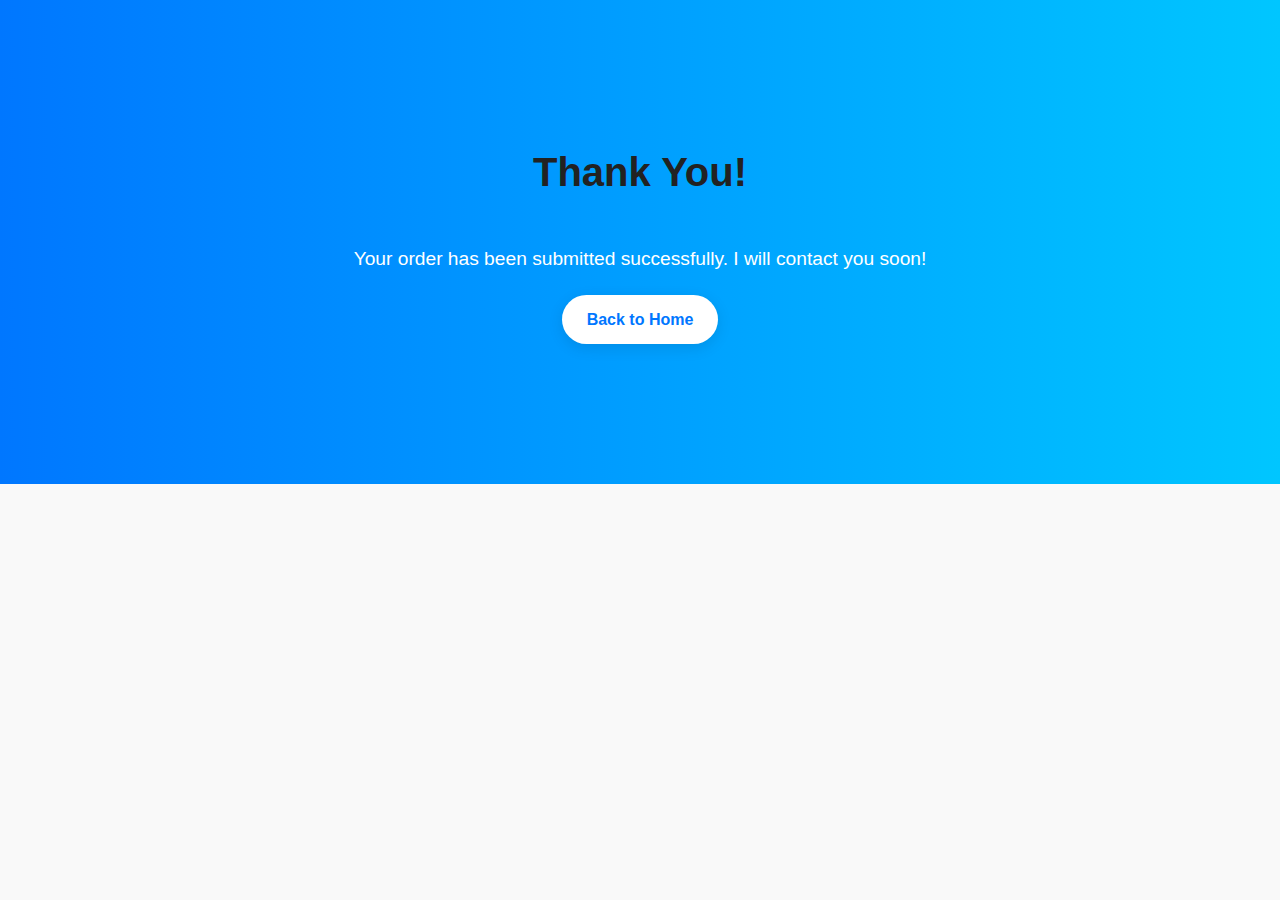
<file: success.html>
<!DOCTYPE html>
<html lang="en">
<head>
  <meta charset="UTF-8">
  <meta name="viewport" content="width=device-width, initial-scale=1">
  <title>Order Success</title>
  <link rel="stylesheet" href="style.css">
</head>
<body>

  <section class="hero">
    <div class="container">
      <h2>Thank You!</h2>
      <p>Your order has been submitted successfully. I will contact you soon!</p>
      <a href="index.html" class="btn">Back to Home</a>
    </div>
  </section>

</body>
</html>
</file>
<file: style.css>
/* Reset and Base Styles */
* {
  margin: 0;
  padding: 0;
  box-sizing: border-box;
}

body {
  font-family: 'Segoe UI', Tahoma, Geneva, Verdana, sans-serif;
  background: #f9f9f9;
  color: #333;
  line-height: 1.6;
}

img {
  max-width: 100%;
  height: auto;
}

.container {
  width: 90%;
  max-width: 1200px;
  margin: auto;
  padding: 40px 0;
}

/* Header */
header {
  background: #fff;
  box-shadow: 0 2px 10px rgba(0,0,0,0.05);
  position: sticky;
  top: 0;
  z-index: 1000;
}



.logo-title {
  display: flex;
  align-items: center;
}

.logo {
  height: 100px;
  margin-right: 20px;
}

header .container {
  display: flex;
  justify-content: space-between;
  align-items: center;
  flex-wrap: wrap;
}


nav ul {
  display: flex;
  list-style: none;
  gap: 20px;
}

nav a {
  text-decoration: none;
  color: #333;
  font-weight: 500;
  position: relative;
}

nav a::after {
  content: '';
  height: 2px;
  background: #0077ff;
  width: 0;
  position: absolute;
  bottom: -5px;
  left: 0;
  transition: width 0.3s;
}

nav a:hover::after {
  width: 100%;
}

/* Hero Section */
.hero {
  background: linear-gradient(to right, #0077ff, #00c6ff);
  color: #fff;
  padding: 100px 0;
  text-align: center;
}

.hero h1 {
  font-size: 3rem;
  margin-bottom: 10px;
}

.hero p {
  font-size: 1.2rem;
  margin-bottom: 20px;
}

.btn {
  display: inline-block;
  background: #fff;
  color: #0077ff;
  padding: 12px 25px;
  border-radius: 30px;
  text-decoration: none;
  font-weight: 600;
  box-shadow: 0 4px 15px rgba(0, 0, 0, 0.1);
  transition: background 0.3s, color 0.3s;
}

.btn:hover {
  background: #0077ff;
  color: #fff;
}

/* Section Titles */
section h2 {
  text-align: center;
  font-size: 2.5rem;
  margin-bottom: 40px;
  color: #222;
}

/* About Section */
.about p {
  max-width: 700px;
  margin: 0 auto;
  text-align: center;
  font-size: 1.1rem;
}

/* Services */
.service-cards {
  display: grid;
  grid-template-columns: repeat(auto-fit, minmax(250px, 1fr));
  gap: 30px;
}

.card {
  background: #fff;
  padding: 25px;
  border-radius: 15px;
  box-shadow: 0 4px 20px rgba(0,0,0,0.05);
  text-align: center;
  transition: transform 0.3s;
}

.card:hover {
  transform: translateY(-10px);
}

.card h3 {
  margin-bottom: 10px;
  color: #0077ff;
}

/* Portfolio */
.gallery {
  display: flex;
  gap: 20px;
  flex-wrap: wrap;
  justify-content: center;
}

.gallery img {
  border-radius: 10px;
  width: 300px;
  height: auto;
  object-fit: cover;
  box-shadow: 0 2px 15px rgba(0, 0, 0, 0.1);
}

/* Order Form */
form {
  display: flex;
  flex-direction: column;
  gap: 15px;
  max-width: 600px;
  margin: 0 auto;
}

input, select, textarea {
  padding: 12px;
  border: 1px solid #ccc;
  border-radius: 8px;
  font-size: 1rem;
}

label {
  font-weight: 500;
  margin-top: 10px;
}

button[type="submit"] {
  background: #0077ff;
  color: white;
  font-weight: bold;
  border: none;
  cursor: pointer;
  transition: background 0.3s;
}

button[type="submit"]:hover {
  background: #005fcc;
}

/* Contact Section */
.contact p {
  text-align: center;
  font-size: 1.1rem;
  margin-bottom: 10px;
}

/* WhatsApp Floating Button */
.whatsapp-float {
  position: fixed;
  bottom: 20px;
  right: 20px;
  z-index: 999;
}

.whatsapp-float img {
  width: 60px;
  height: 60px;
}

/* Footer */
footer {
  background: #222;
  color: #fff;
  text-align: center;
  padding: 25px 0;
  margin-top: 50px;
}

/* Responsive Adjustments */
@media (max-width: 768px) {
  nav ul {
    flex-direction: column;
    background: white;
    padding: 20px;
    border-radius: 10px;
    display: none;
  }

  header .container {
    flex-direction: column;
    align-items: flex-start;
  }
}
.logo-gallery {
  display: flex;
  flex-wrap: wrap;
  gap: 20px;
  justify-content: center;
}

.logo-card {
  background: #fff;
  border-radius: 10px;
  padding: 15px;
  box-shadow: 0 5px 15px rgba(0,0,0,0.1);
  cursor: pointer;
  transition: transform 0.3s;
  text-align: center;
  width: 180px;
  height: 180px;
  display: flex;
  flex-direction: column;
  justify-content: center;
  align-items: center;
}

.logo-card img {
  max-width: 100%;
  height: 100px;
  object-fit: contain;
}

.logo-card p {
  margin-top: 10px;
  font-weight: bold;
  color: #0077ff;
}

.hidden-logos {
  display: none;
}

@keyframes openBook {
  0% {
    transform: rotateY(0deg);
  }
  50% {
    transform: rotateY(90deg) scale(1.1);
  }
  100% {
    transform: rotateY(180deg);
  }
}

.logo-card.animate-open {
  animation: openBook 1s forwards;
  perspective: 1000px;
}
@keyframes fadeIn {
  from {
    opacity: 0;
    transform: scale(0.95);
  }
  to {
    opacity: 1;
    transform: scale(1);
  }
}
.container p a{
  text-decoration: none;
  color: black;
  
}
.container p a:hover{

  color:blue;
}
</file>
